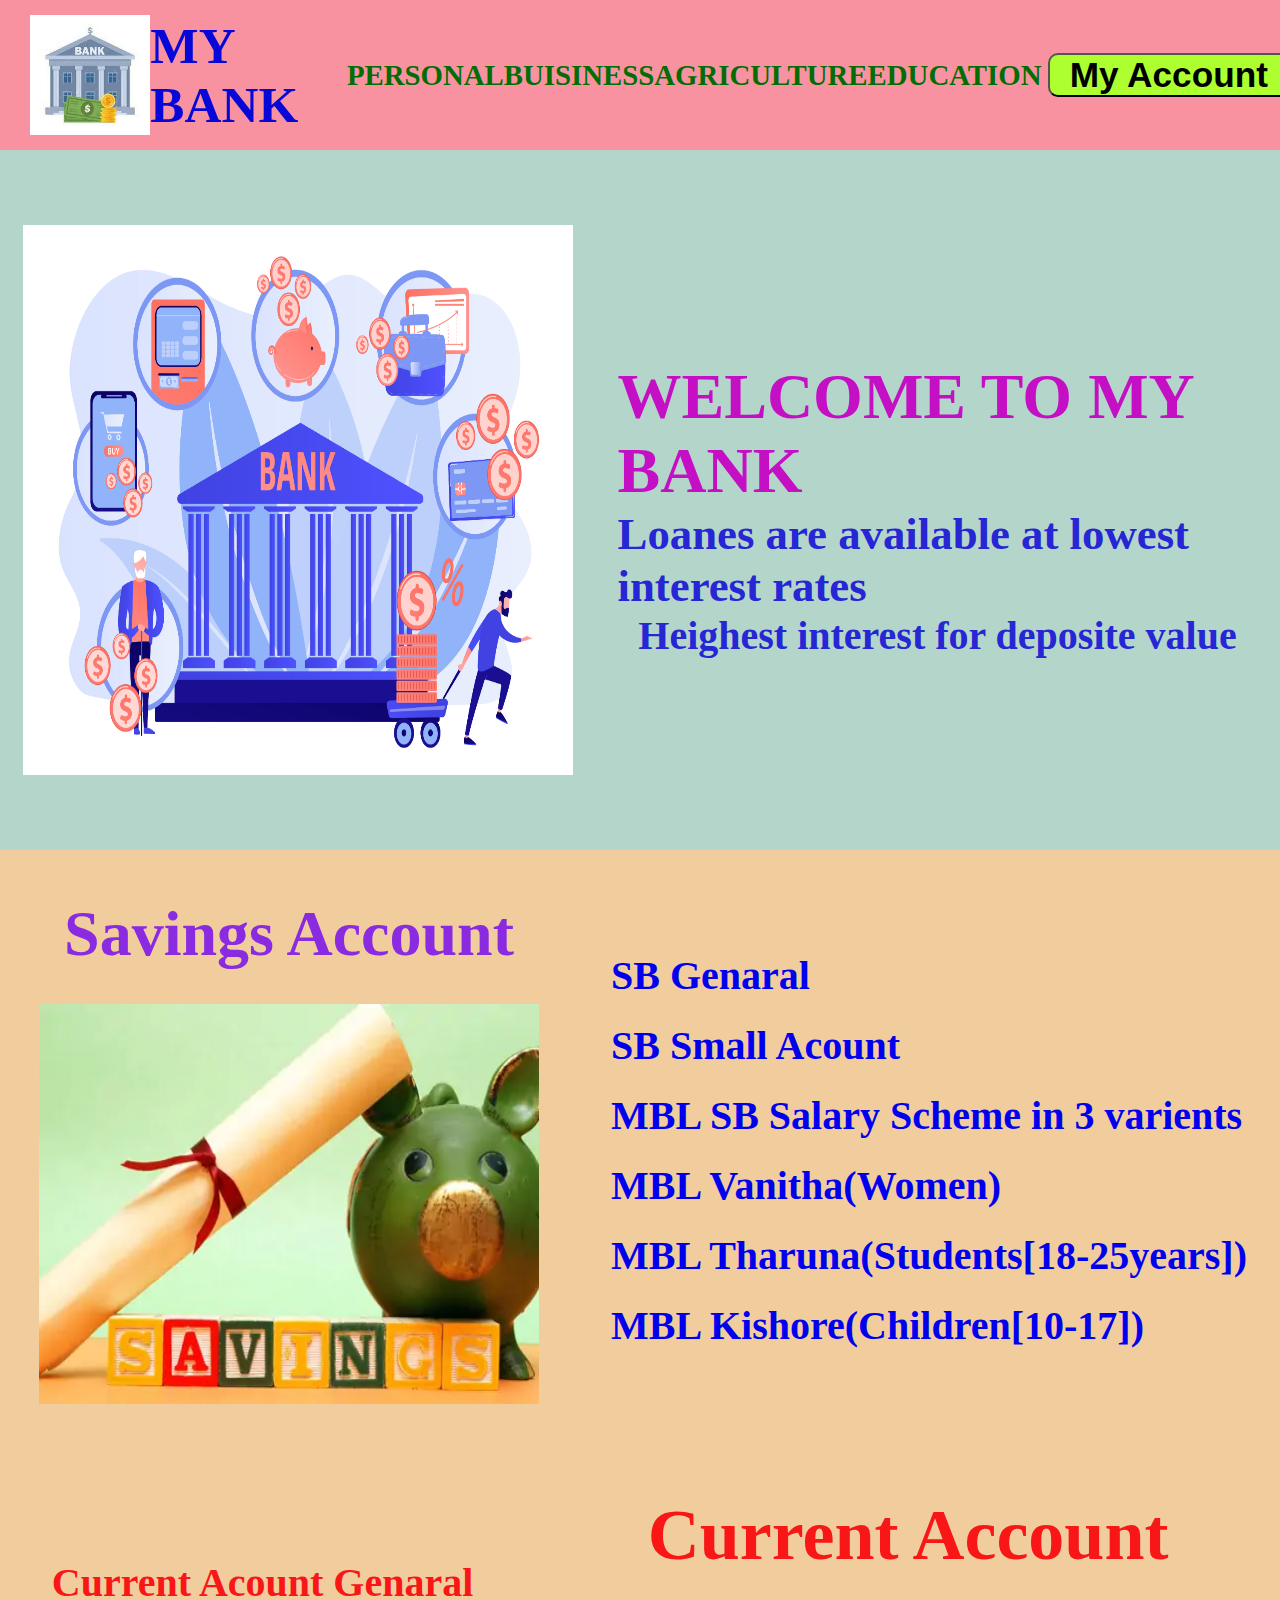
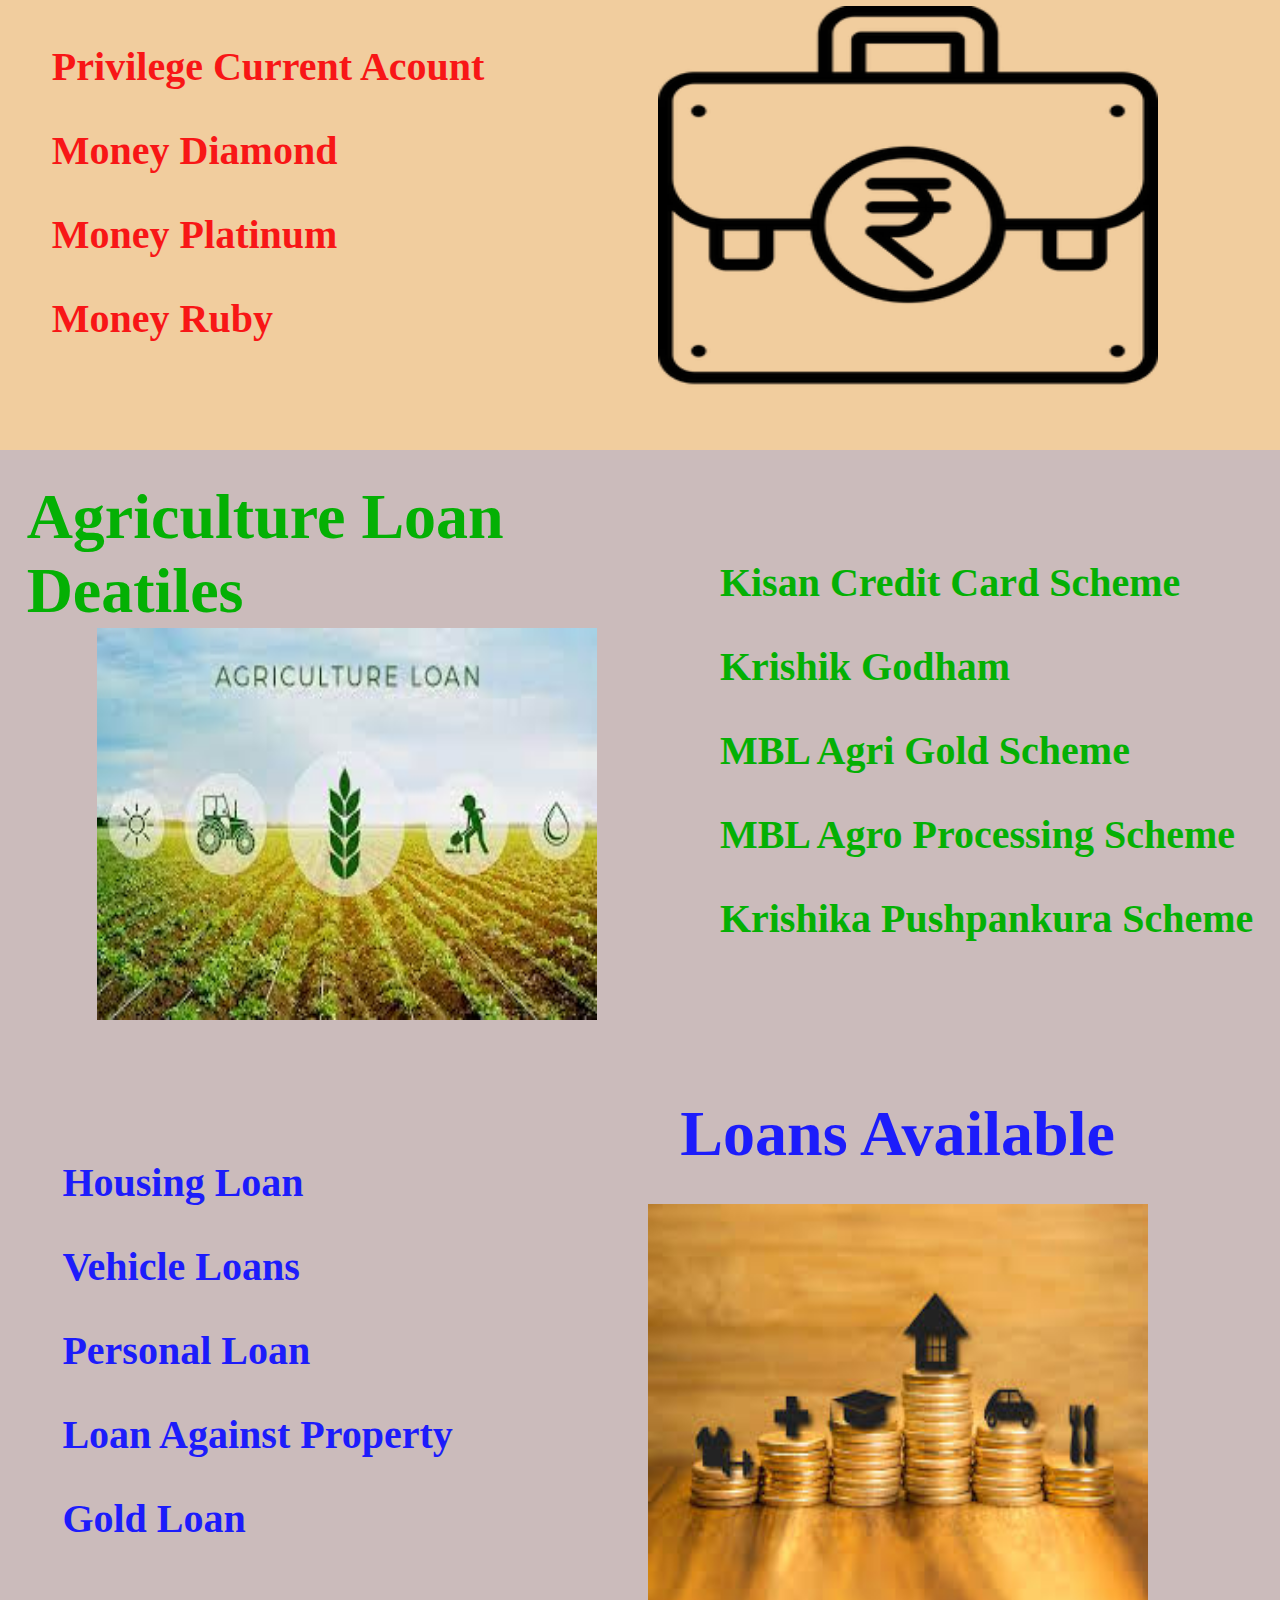
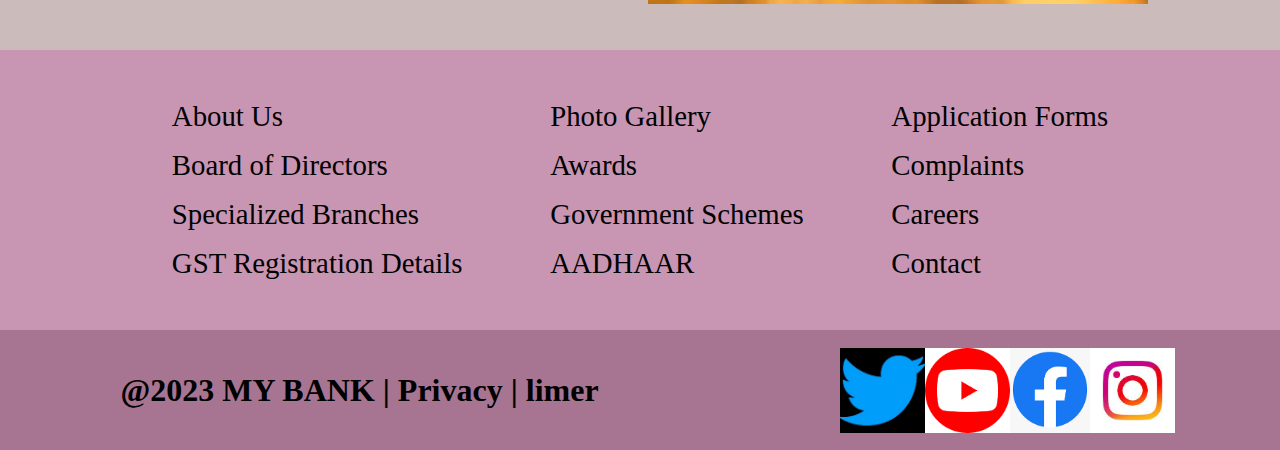
<file: bankproject/index.html>
<!DOCTYPE html>
<html lang="en">
<head>
    <meta charset="UTF-8">
    <meta name="viewport" content="width=device-width, initial-scale=1.0">
    <title>Bank Project</title>
    <link rel="stylesheet" href="./index.css">
</head>
<body>
    <nav class="banknav">
        <div class="logo">
            <img src="./bank1.jpeg" alt="" width="120px" height="120px">
            <aside style="font-size: 320%; font-weight: bold; color: rgb(7, 7, 216);">MY BANK</aside>
        </div>
        <div class="accounts">
            <aside><a href="#acountDetailes" style="color: rgb(2, 109, 2);">PERSONAL</a></aside>
            <aside><a href="#currentAcountDetailes" style="color: rgb(2, 109, 2);">BUISINESS</a></aside>
            <aside><a href="#agricultureLoanDeatailes" style="color: rgb(2, 109, 2);">AGRICULTURE</a></aside>
            <aside><a href="#loanDeatailes" style="color: rgb(2, 109, 2);">EDUCATION</a></aside>
        </div>
        <div><button class="accountButton">My Account</button></div>
    </nav>
    <div class="bankwelcome">
       <img src="./20944139.jpg" alt="" width="550px" height="550px">
       <aside class="welocme">
        <p style="font-size: 400%; font-weight: bold; color: rgb(197, 15, 197);">WELCOME TO MY BANK</p>
        <p style="font-size: 280%; font-weight: bold; color: rgb(38, 38, 213);">Loanes are available at lowest interest rates</p>
        <p style="font-size: 250%; font-weight: bold; color: rgb(38, 38, 213);">Heighest interest for deposite value</p>
       </aside> 
    </div>
    <div id="acountDetailes">
        <aside class="savingtype">
            <article style="font-size: 400%; font-weight: bold; color: blueviolet;">Savings Account</article>
            <img src="./savings-account-types (1).webp" alt="" width="500px" height="400px">
        </aside>
        <aside class="sbAcountType">
            <a href="./signup.html">SB Genaral</a>
            <a href="./signup.html">SB Small Acount</a>
            <a href="./signup.html">MBL SB Salary Scheme in 3 varients</a>
            <a href="./signup.html">MBL Vanitha(Women)</a>
            <a href="./signup.html">MBL Tharuna(Students[18-25years])</a>
            <a href="./signup.html">MBL Kishore(Children[10-17])</a>
        </aside>
    </div>
    <div id="currentAcountDetailes">
        <aside class="currentAcountType">
            <a href="./signup.html" style="color: rgb(248, 22, 22);">Current Acount Genaral</a>
            <a href="./signup.html" style="color: rgb(248, 22, 22);">Privilege Current Acount</a>
            <a href="./signup.html" style="color: rgb(248, 22, 22);">Money Diamond</a>
            <a href="./signup.html" style="color: rgb(248, 22, 22);">Money Platinum</a>
            <a href="./signup.html" style="color: rgb(248, 22, 22);">Money Ruby</a>
        </aside>
        <aside class="currenttype">
            <article style="font-size: 450%; font-weight: bold; color: rgb(248, 22, 22);">Current Account</article>
            <img src="./free-current-account.webp" alt="" width="500px" height="400px">
        </aside>
    </div>
    <div id="agricultureLoanDeatailes">
        <aside class="agricultureloan">
            <article style="font-size: 400%; font-weight: bold; color: rgb(4, 176, 4);">Agriculture Loan Deatiles</article>
            <img src="./agriculture.jpeg" alt="" width="500px" height="400px">
        </aside>
        <aside class="agricultureLoanTypes">
            <p>Kisan Credit Card Scheme</p>
            <p>Krishik Godham</p>
            <p>MBL Agri Gold Scheme</p>
            <p>MBL Agro Processing Scheme</p>
            <p>Krishika Pushpankura Scheme</p>
        </aside>
    </div>
    <div id="loanDeatailes">
        <aside class="loanTypes">
            <p>Housing Loan</p>
            <p>Vehicle Loans</p>
            <p>Personal Loan</p>
            <p>Loan Against Property</p>
            <p>Gold Loan</p>
        </aside>
        <aside class="loan">
            <article style="font-size: 400%; font-weight: bold; color: rgb(28, 28, 251); ">Loans Available</article>
            <img src="./loans.jpeg" alt="" width="500px" height="400px">
        </aside>
    </div>
    <footer class="bankfooter">
        <div class="footerone">
            <aside class="footeroneSection1">
                <p>About Us</p>
                <p>Board of Directors</p>
                <p>Specialized Branches</p>
                <p>GST Registration Details</p>
            </aside>
            <aside class="footeroneSection1">
                <p>Photo Gallery</p>
                <p>Awards</p>
                <p>Government Schemes</p>
                <p>AADHAAR</p>
            </aside>
            <aside class="footeroneSection1">
                <p>Application Forms</p>
                <p>Complaints</p>
                <p>Careers</p>
                <p>Contact</p>
            </aside>
        </div>
        <div class="footertwo">
            <aside style="font-size: 200%; font-weight: bold;">@2023 MY BANK | Privacy | limer</aside>
            <aside class="footerimage">
                <img src="./twiter.jpg" alt="" width="85px" height="85px">
                <img src="./youtube.png" alt="" width="85px" height="85px">
                <img src="./fb.png" alt="" width="85px" height="85px">
                <img src="./instra.jpeg" alt="" width="85px" height="85px">
            </aside>
        </div>
    </footer>
</body>
</html>
</file>
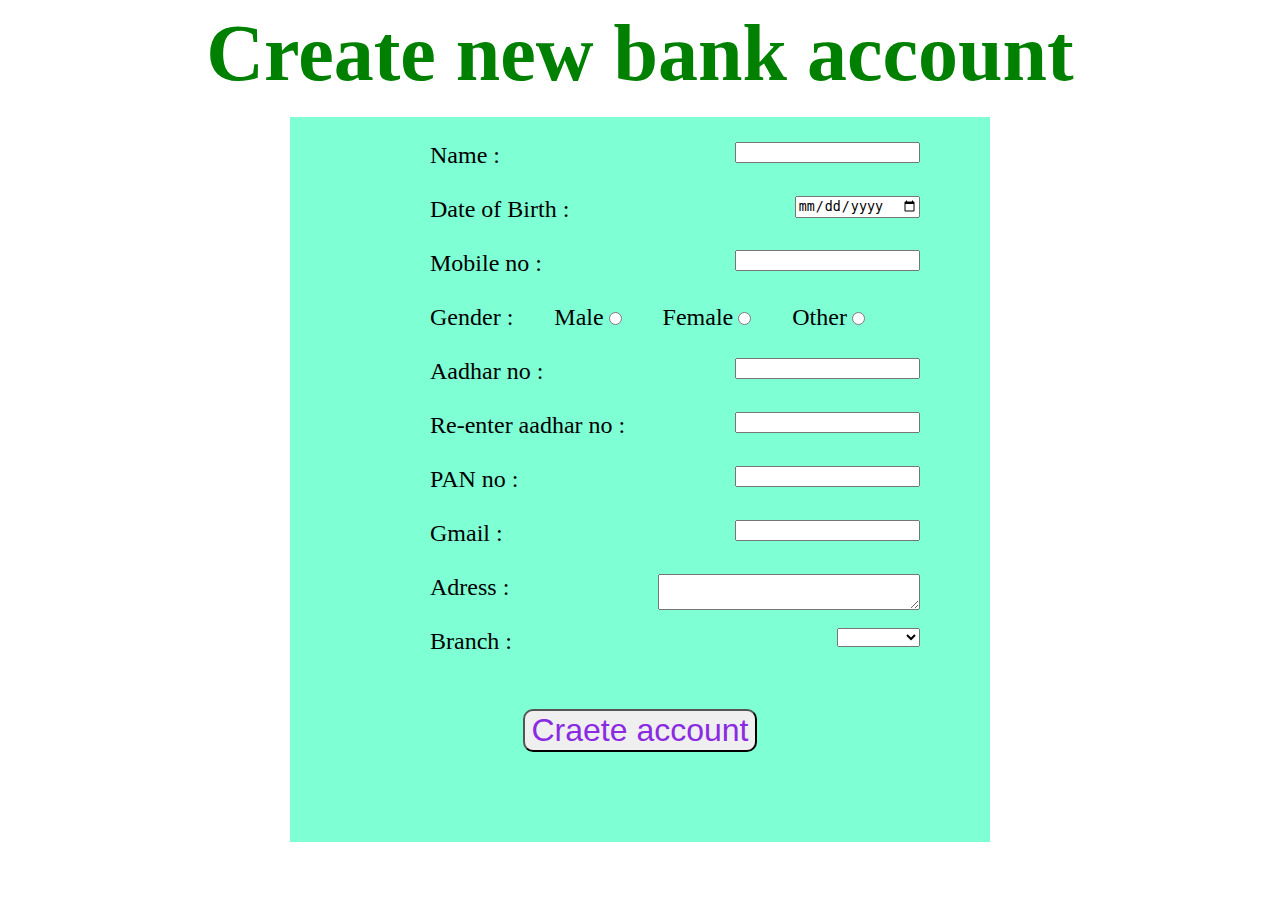
<file: bankproject/signup.html>
<!DOCTYPE html>
<html lang="en">
<head>
    <meta charset="UTF-8">
    <meta name="viewport" content="width=device-width, initial-scale=1.0">
    <title>Document</title>
    <style>
        #signin{
            padding-top: 2%;
            width: 700px;
            height: 700px;
            background-color: aquamarine;
            font-size: x-large;
            margin: auto;
        }
        input,textarea,select{
            float: right;
            margin-right: 10%;
        }
        label,div{
            margin-left: 20%;
        }
        .marginleft{
            margin-left: 5%;
        }
        .marginright{
            float: none;
            margin-right: 0%;
        }
        button{
            font-size: xx-large;
            border-radius: 10px;
            color: blueviolet;
        }
    </style>
</head>
<body>
    <center><aside for="" style="font-size: 500%; font-weight: bold; color: green;">Create new bank account</aside></center><br>
    <form id="signin">
      <label for="">Name : </label><input type="text" required id="name"><br><br> 
      <label for="">Date of Birth : </label><input type="date"><br><br>
      <label for="">Mobile no : </label><input type="number"required id="mobilenumber"><br><br> 
      <label for="">Gender : </label>
      <label for="" class="marginleft">Male</label><input type="radio" name="gender" class="marginright">
      <label for="" class="marginleft">Female</label><input type="radio" name="gender" class="marginright">
      <label for="" class="marginleft">Other</label><input type="radio" name="gender" class="marginright"><br><br>
      <label for="">Aadhar no : </label><input type="number" required id="aadhar"> <br><br>
      <label for="">Re-enter aadhar no : </label><input type="number" required id="reenteradhar"> <br><br>
      <div id="correctadr"></div>
      <label for="">PAN no : </label><input type="text" id="pan"><br><br>
      <label for="">Gmail : </label><input type="email"><br><br>
      <label for="">Adress : </label><textarea name="" id="" cols="30" rows="2" ></textarea> <br><br>
      <label for="">Branch : </label>
      <select name="" id="branch" required>
        <option value=""></option>
        <option value="">Bangalore</option>
        <option value="">Tumkur</option>
        <option value="">Belagavi</option>
      </select> <br><br>
      <div id="correctadhar" style="color: red; font-size: xx-large;"></div><br>
      <center><button onclick="create()" type="reset">Craete account</button></center> 
    </form>
    <script src="./index.js"></script>
</body>
</html>
</file>
<file: bankproject/index.css>
*{
    margin: 0%;
    padding: 0%;
    box-sizing: border-box;
}
.banknav{
    width: 100%;
    height: 150px;
    background-color: rgb(248, 146, 161);
    display: flex;
    justify-content: space-around;
    align-items: center;
}
.logo{
    width: 20%;
    display: flex;
    justify-content: space-around;
    align-items: center;
}
.accountButton{
    width: 120%;
    height: 100%;
    font-size: 220%;
    font-weight: bold;
    border-radius: 10px;
    background-color: greenyellow;
}
.accounts{
    width: 50%;
    height: 90%;
    display: flex;
    justify-content: space-around;
    align-items: center;
    font-size: 180%;
    font-weight: bold;
}
.bankwelcome{
    width: 100%;
    height: 700px;
    background-color: rgb(180, 214, 202);
    display: flex;
    justify-content: space-around;
    align-items: center;
}
.welocme{
    width: 50%;
    height: 40%;
    display: flex;
    flex-direction: column;
    justify-content: space-around;
    align-items: center;
}
#acountDetailes{
    width: 100%;
    height: 600px;
    background-color: rgb(241, 205, 158);
    display: flex;
    justify-content: space-around;
    align-items: center;
}
.savingtype{
    width: 40%;
    height: 90%;
    display: flex;
    flex-direction: column;
    justify-content: space-around;
    align-items: center;
}
.sbAcountType{
    height: 70%;
    display: flex;
    flex-direction: column;
    justify-content: space-around;
    align-items: flex-start;
    font-size: 250%;
    color: blueviolet;
    font-weight: 600;
}
a{
    text-decoration: none;
}
#currentAcountDetailes{
    width: 100%;
    height: 600px;
    background-color: rgb(241, 205, 158);
    display: flex;
    justify-content: space-around;
    align-items: center;
}
.currenttype{
    width: 50%;
    height: 90%;
    display: flex;
    flex-direction: column;
    justify-content: space-around;
    align-items: center;
}
.currentAcountType{
    height: 70%;
    display: flex;
    flex-direction: column;
    justify-content: space-around;
    align-items: flex-start;
    font-size:250%;
    color: rgb(169, 129, 207);
    font-weight: 600;
}
#agricultureLoanDeatailes{
    width: 100%;
    height: 600px;
    background-color: rgb(203, 187, 187);
    display: flex;
    justify-content: space-around;
    align-items: center;
}
.agricultureloan{
    width: 50%;
    height: 90%;
    display: flex;
    flex-direction: column;
    justify-content: space-around;
    align-items: center;
}
.agricultureLoanTypes{
    height: 70%;
    display: flex;
    flex-direction: column;
    justify-content: space-around;
    align-items: flex-start;
    font-size: 250%;
    color: rgb(4, 176, 4);
    font-weight: 600;
}
#loanDeatailes{
    width: 100%;
    height: 600px;
    background-color: rgb(203, 187, 187);
    display: flex;
    justify-content: space-around;
    align-items: center;
}
.loan{
    width: 50%;
    height: 90%;
    display: flex;
    flex-direction: column;
    justify-content: space-around;
    align-items: center;
}
.loanTypes{
    height: 70%;
    display: flex;
    flex-direction: column;
    justify-content: space-around;
    align-items: flex-start;
    font-size: 250%;
    color: rgb(28, 28, 251);
    font-weight: 600;
}
.bankfooter{
    width: 100%;
    height: 400px;
    display: flex;
    flex-direction: column;
    justify-content: space-around;
    align-items: center;
    background-color: rgb(200, 149, 179);
}
.footerone{
    width: 80%;
    height: 70%;
    background-color: rgb(200, 149, 179);
    display: flex;
    justify-content: space-around;
    align-items: center;
}
.footertwo{
    width: 100%;
    height: 30%;
    background-color: rgb(167, 117, 146);
    display: flex;
    justify-content: space-around;
    align-items: center;
}
.footerimage{
    width: 25%;
    display: flex;
    justify-content: space-around;
    align-items: center;
}
.footeroneSection1{
    display: flex;
    height: 70%;
    flex-direction: column;
    justify-content: space-around;
    align-items: flex-start;
    font-size: 180%;
}
</file>
